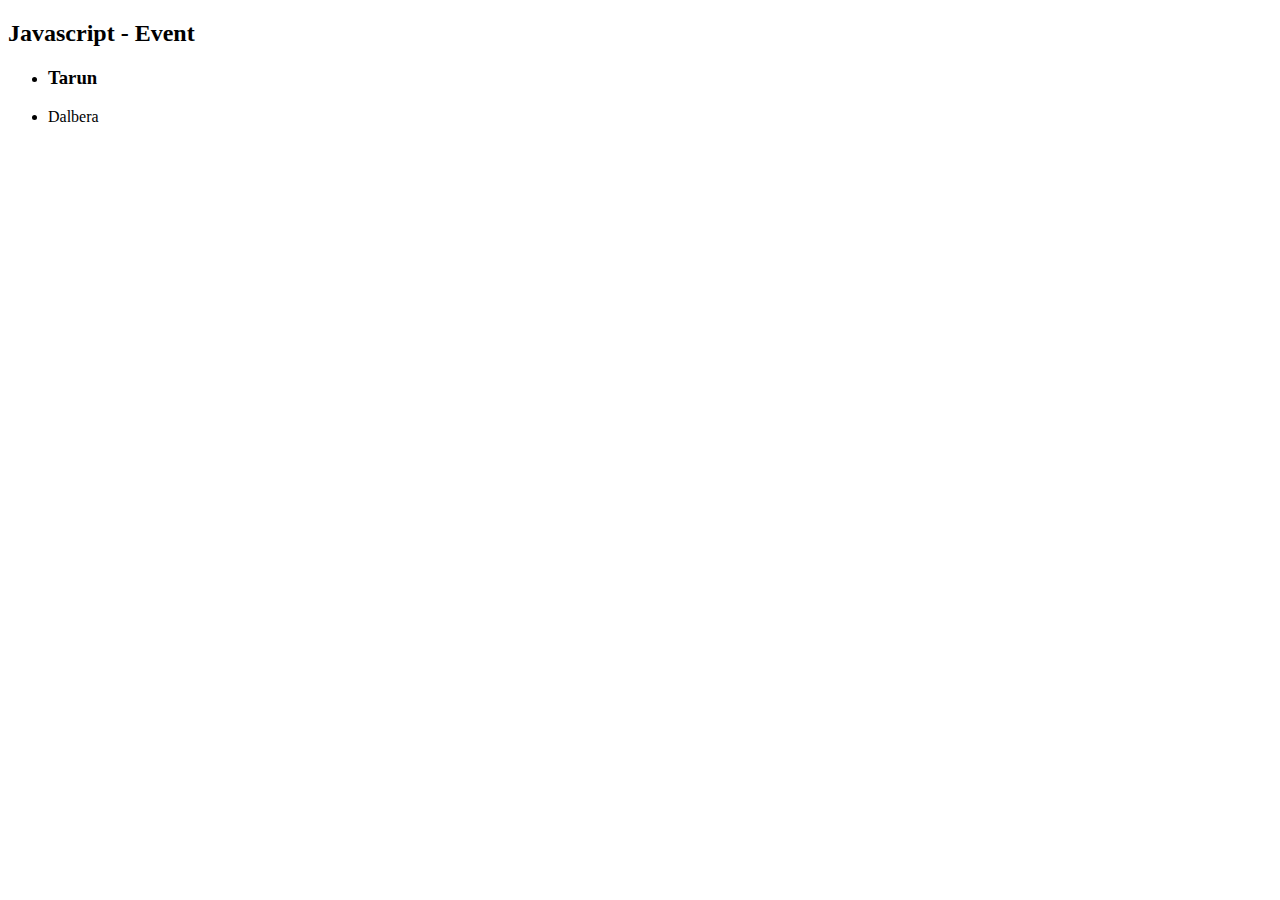
<file: 17Event/index.html>
<!DOCTYPE html>
<html lang="en">
<head>
    <meta charset="UTF-8">
    <meta name="viewport" content="width=device-width, initial-scale=1.0">
    <title>JS-event</title>
</head>
<body>
    <h2>Javascript - Event</h2>
    <ul>
        <li ><h3 id="Tarun">Tarun</h3></li>
        <li id="Dalbera">Dalbera</li>
    </ul>
    
</body>
<script>
    // document.querySelector('#Tarun').onclick=function(){
    //     alert('Tarun clicked');
    // }

    document.querySelector('#Tarun').addEventListener('click',function(e){
       console.log(e);
        alert('clicked')
        // e.stopPropagation()
    },false)  //false ->event propagation(useCapture) bubbling capturing


    //type,timeStamp,defaultprevented,target,toElement,srcElement,
    // currentTarget,clintX,clintY,screenX,screenY,
    // altkey,ctrlkey,shiftkey,keycode


</script>
</html>
</file>
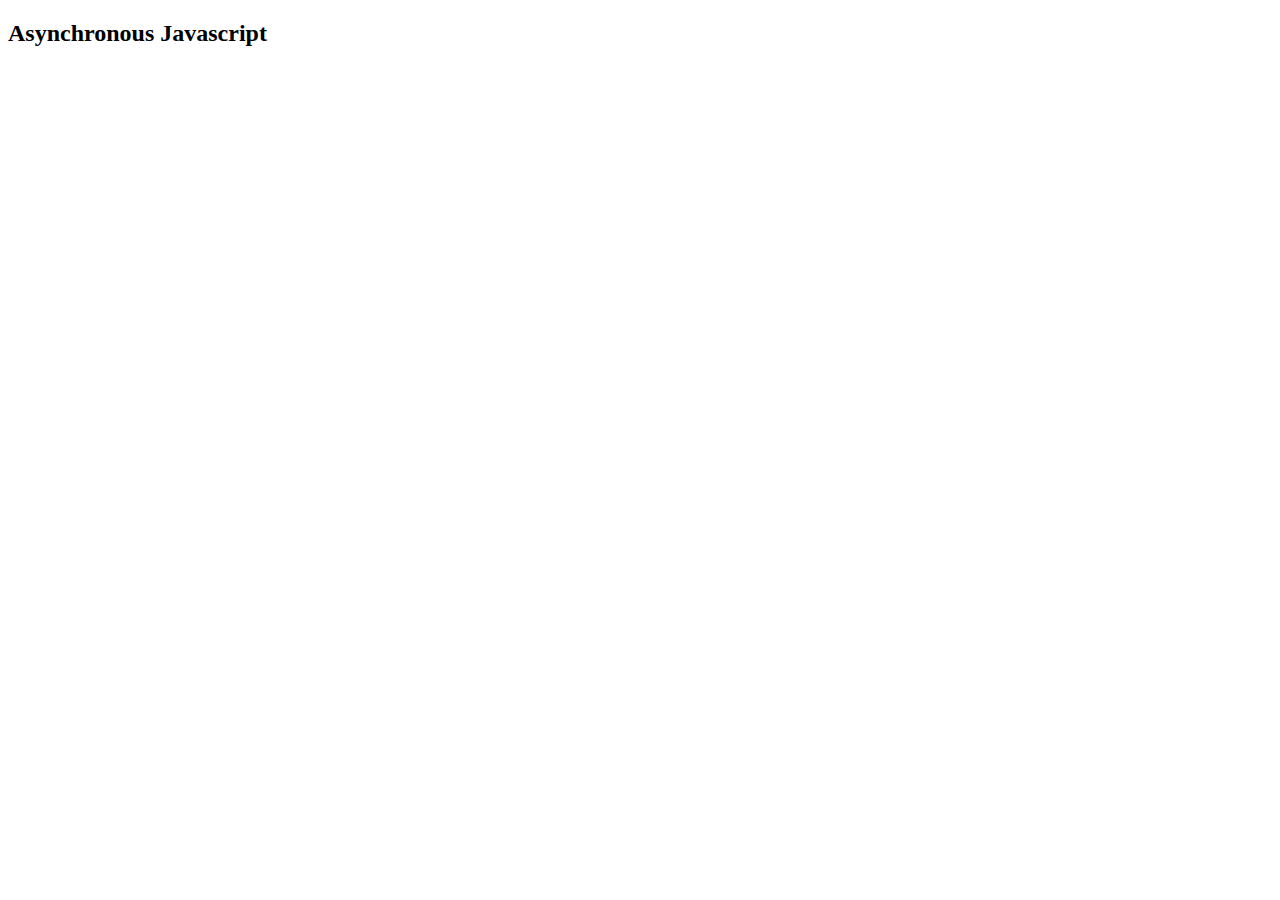
<file: 18AsyncJS/index.html>
<!DOCTYPE html>
<html lang="en">
<head>
    <meta charset="UTF-8">
    <meta name="viewport" content="width=device-width, initial-scale=1.0">
    <title>Document</title>
</head>
<body>
    <h2>Asynchronous Javascript</h2>
</body>
<script>
    // web api function
    setTimeout()
    clearTimeout()
    setInterval()
</script>
</html>
</file>
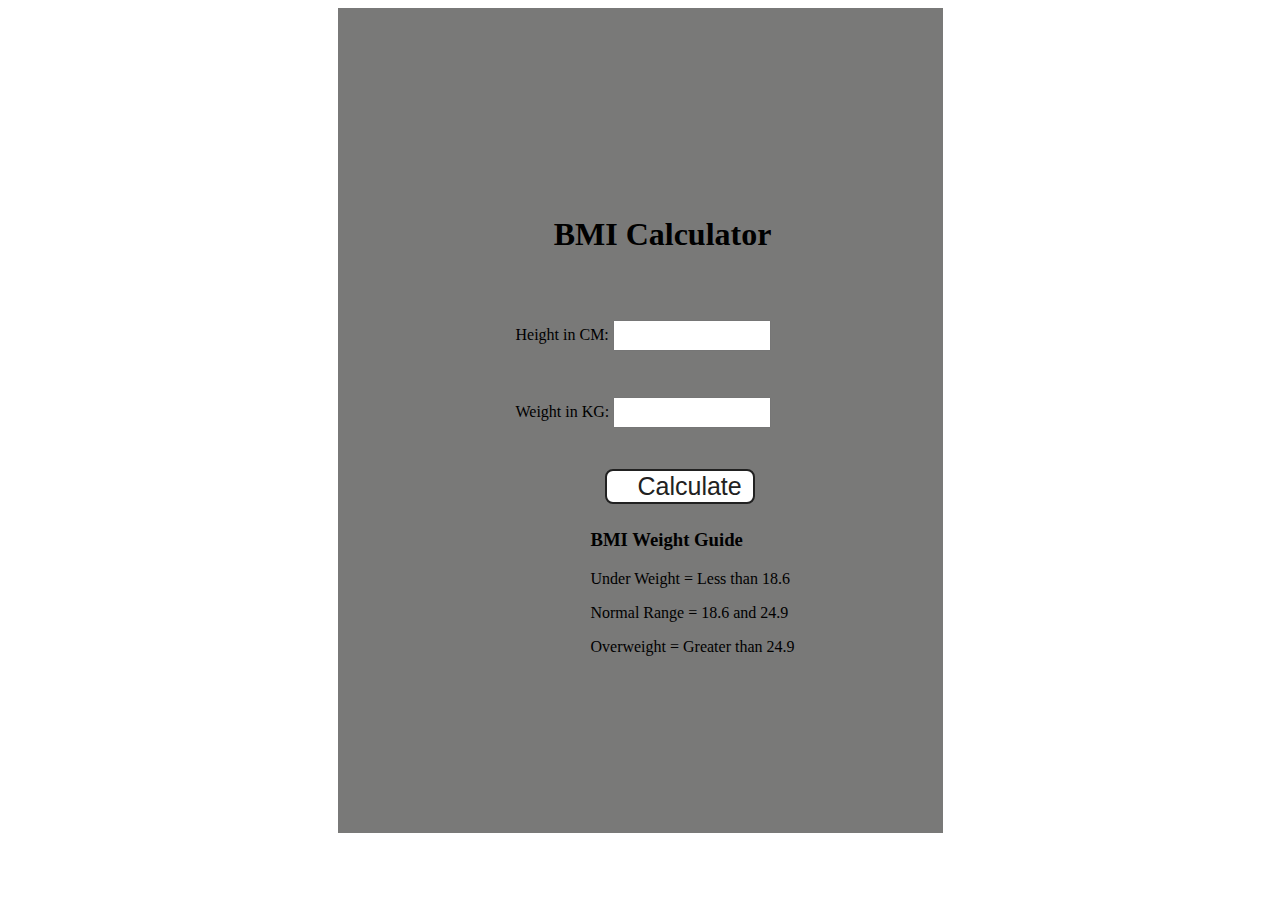
<file: 16Project/project2/index.html>
<!DOCTYPE html>
<html lang="en">
  <head>
    <meta charset="UTF-8" />
    <meta name="viewport" content="width=device-width, initial-scale=1.0" />
    <meta http-equiv="X-UA-Compatible" content="ie=edge" />
    <link rel="stylesheet" href="style.css" />
    <title>BMI Calculator</title>
  </head>
  <body>
    <div class="container">
      <h1>BMI Calculator</h1>
      <form>
        <p><label>Height in CM: </label><input type="text" id="height" /></p>
        <p><label>Weight in KG: </label><input type="text" id="weight" /></p>
        <button>Calculate</button>
        <div id="results"></div>
        <div id="weight-guide">
          <h3>BMI Weight Guide</h3>
          <p>Under Weight = Less than 18.6</p>
          <p>Normal Range = 18.6 and 24.9</p>
          <p>Overweight = Greater than 24.9</p>
        </div>
      </form>
    </div>
  </body>
  <script src="script.js"></script>
</html>
</file>
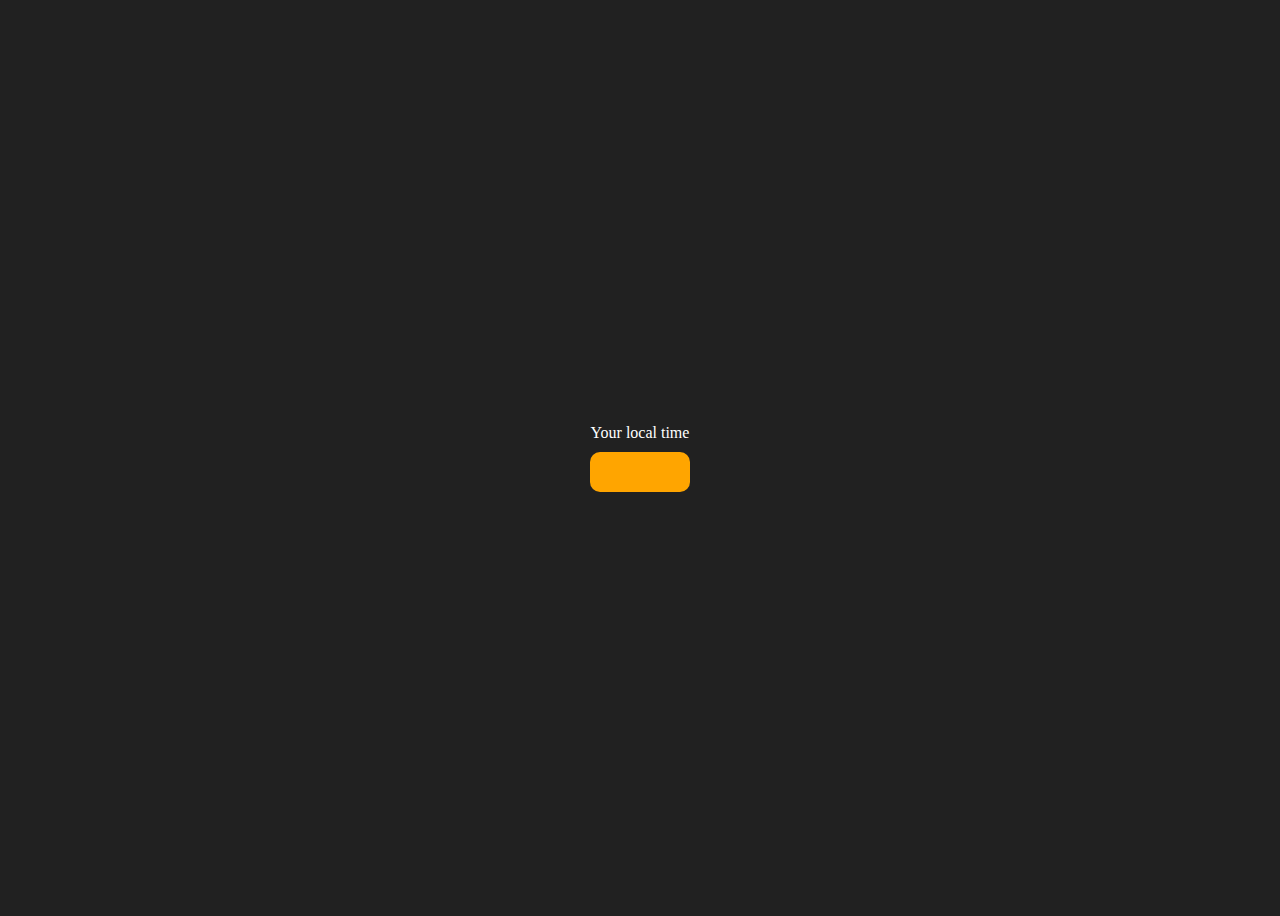
<file: 16Project/project3/index.html>
<!DOCTYPE html>
<html lang="en">
  <head>
    <meta charset="UTF-8" />
    <meta name="viewport" content="width=device-width, initial-scale=1.0" />
    <meta http-equiv="X-UA-Compatible" content="ie=edge" />
    
    <title>Your Local Time</title>
    <style> 
      body {
        background-color: #212121;
        color: #fff;
      }
      .center {
        display: flex;
        height: 100vh;
        justify-content: center;
        align-items: center;
        flex-direction: column;
      }
      #clock {
        font-size: 40px;
        background-color: orange;
        padding: 20px 50px;
        margin-top: 10px;
        border-radius: 10px;
      }
    </style>
  </head>
  <body>
   
    <div class="center">
      <div id="banner"><span>Your local time</span></div>
      <div id="clock"></div>
    </div>
    <script src="script.js"></script>
  </body>
</html>
</file>
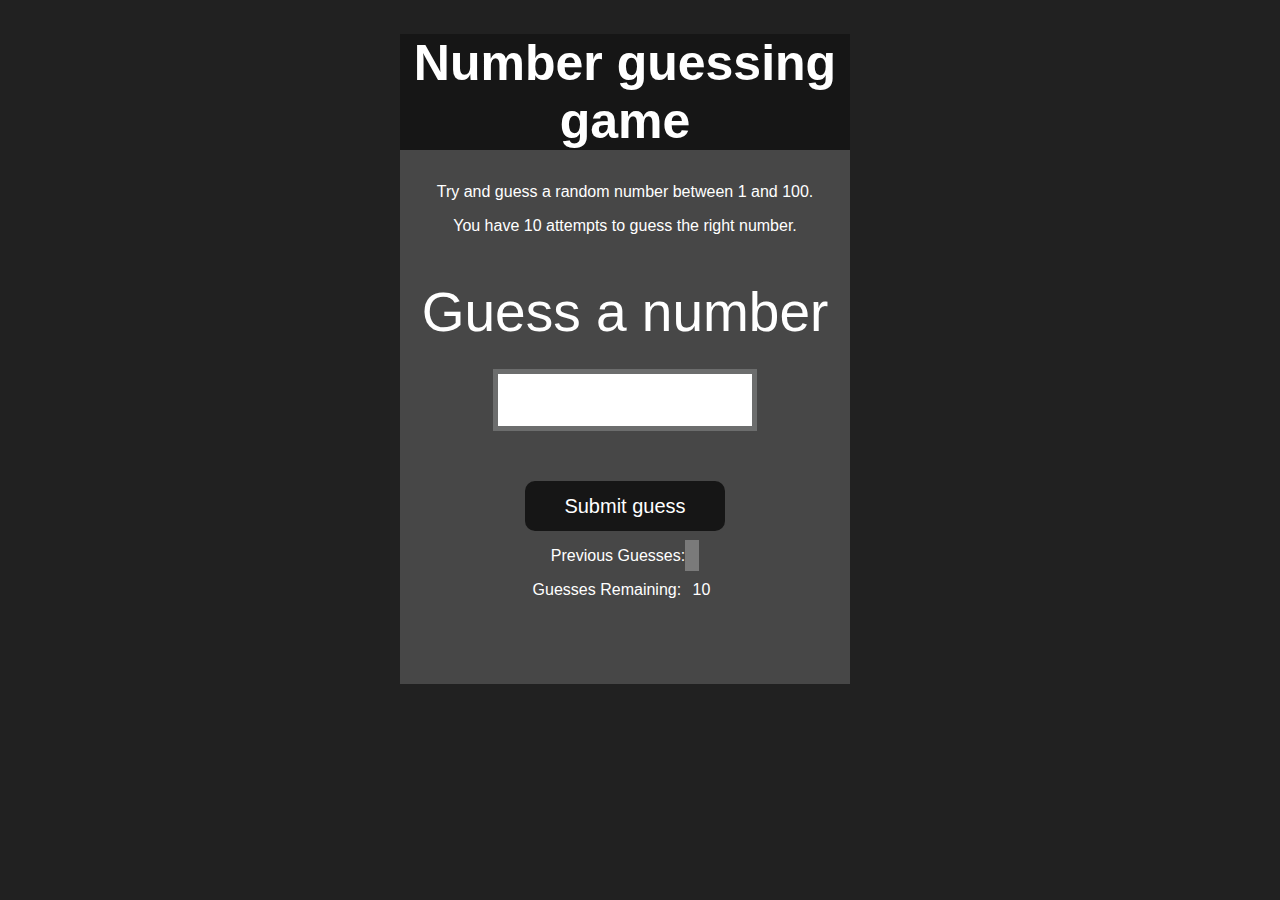
<file: 16Project/project4/index.html>
<!DOCTYPE html>
<html lang="en">
<head>
    <meta charset="UTF-8">
    <meta name="viewport" content="width=device-width, initial-scale=1.0">
    <meta  http-equiv="X-UA-Compatible" content="ie=edge"> 
    <title>Number Guessing Game</title>
    <link rel="stylesheet" href="style.css">
    
</head>
<body style="background-color:#212121; color:#fff;">
  
    
    <div id="wrapper">
        <h1>Number guessing game</h1>
        <p>Try and guess a random number between 1 and 100.</p>
        <p>You have 10 attempts to guess the right number.</p>
        </br>
        <div class="main">
            <form class="form">
                <label2 for="guessField" id="guess">Guess a number</label>
                <input type="text" id="guessField" class="guessField">
                <input type="submit" id="subt" value="Submit guess" class="guessSubmit">
            </form>
       <div class="resultParas">
            <p >Previous Guesses: <span class="guesses"></span></p>
            <p >Guesses Remaining: <span class="lastResult">10</span></p>
            <p class="lowOrHi"></p>
        </div>
     </div>
    </div>
    <script src="script.js"></script>
</body>
</html>
</file>
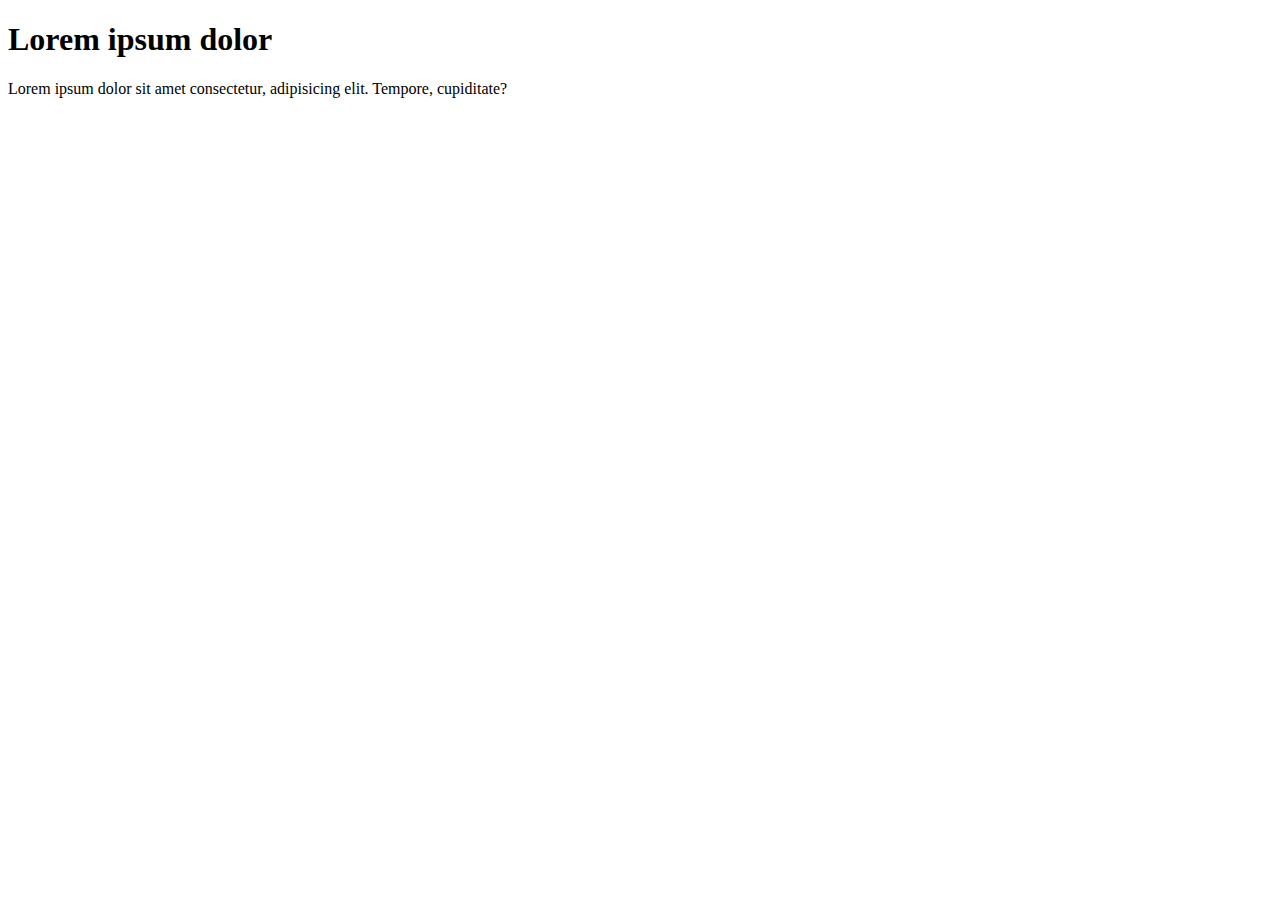
<file: 15DOM/index1.html>
<!DOCTYPE html>
<html lang="en">
<head>
    <meta charset="UTF-8">
    <title>Document</title>
</head>
<body>
    <div class="main">
        <h1 id="heading">Lorem ipsum dolor</h1>
        <p class="para">Lorem ipsum dolor sit amet consectetur, adipisicing elit. Tempore, cupiditate?</p>
    </div>
</body>
</html>
</file>
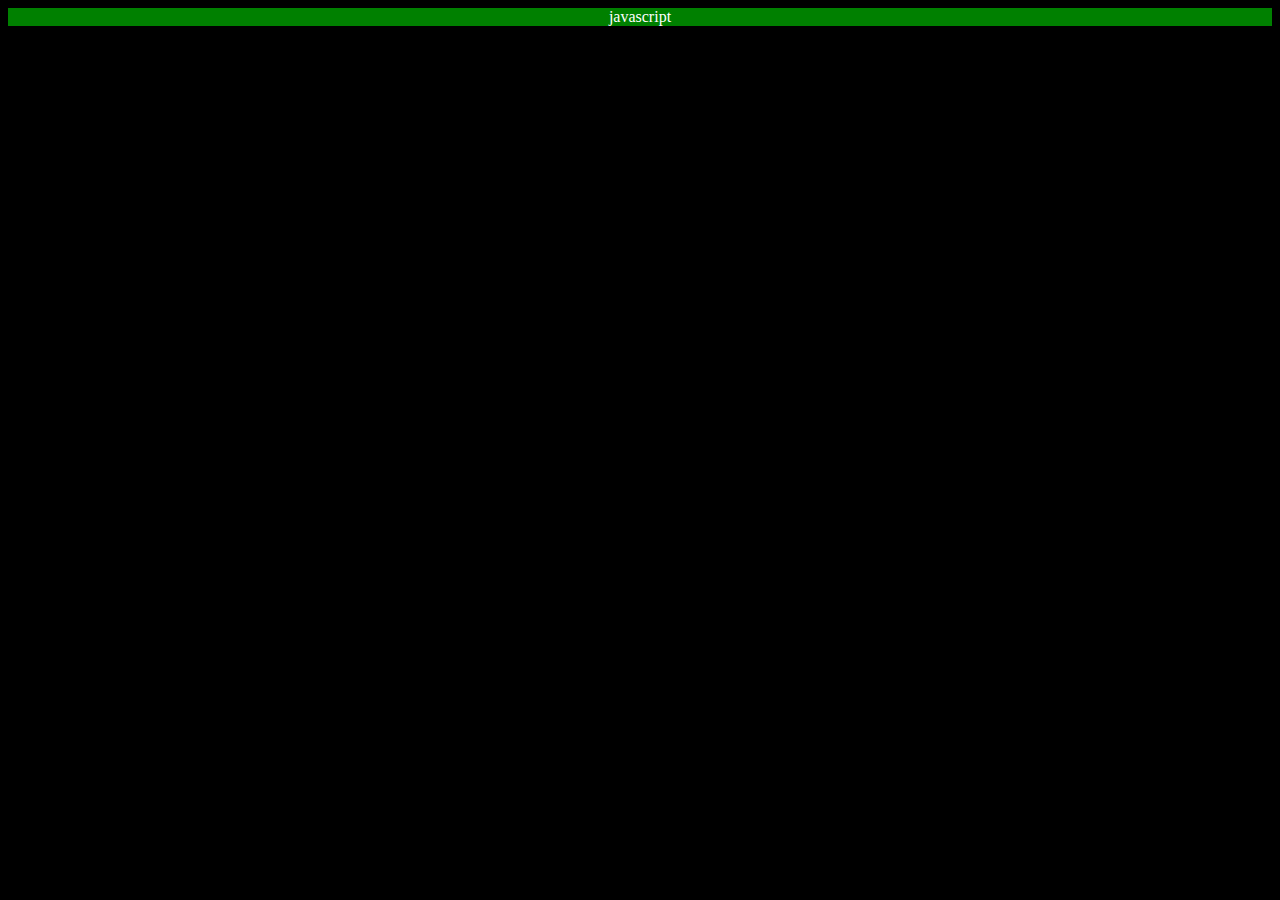
<file: 15DOM/index2.html>
<!DOCTYPE html>
<html lang="en">
<head>
    <meta charset="UTF-8">
    <meta name="viewport" content="width=device-width, initial-scale=1.0">
    <title>DOM | Document Object Model</title>
</head>
<body style="background-color:black; color: white;">
    <div class="main">

    </div>
    
</body>
<script>
     const div=document.createElement("div")
    console.log(div);
    div.className="divclass"
    div.id="divid"
    div.setAttribute("title","divtitle")
    div.innerText="javascript"
    div.style.backgroundColor="green"
    div.style.textAlign="center"
    document.body.appendChild(div)

</script>
</html>
</file>
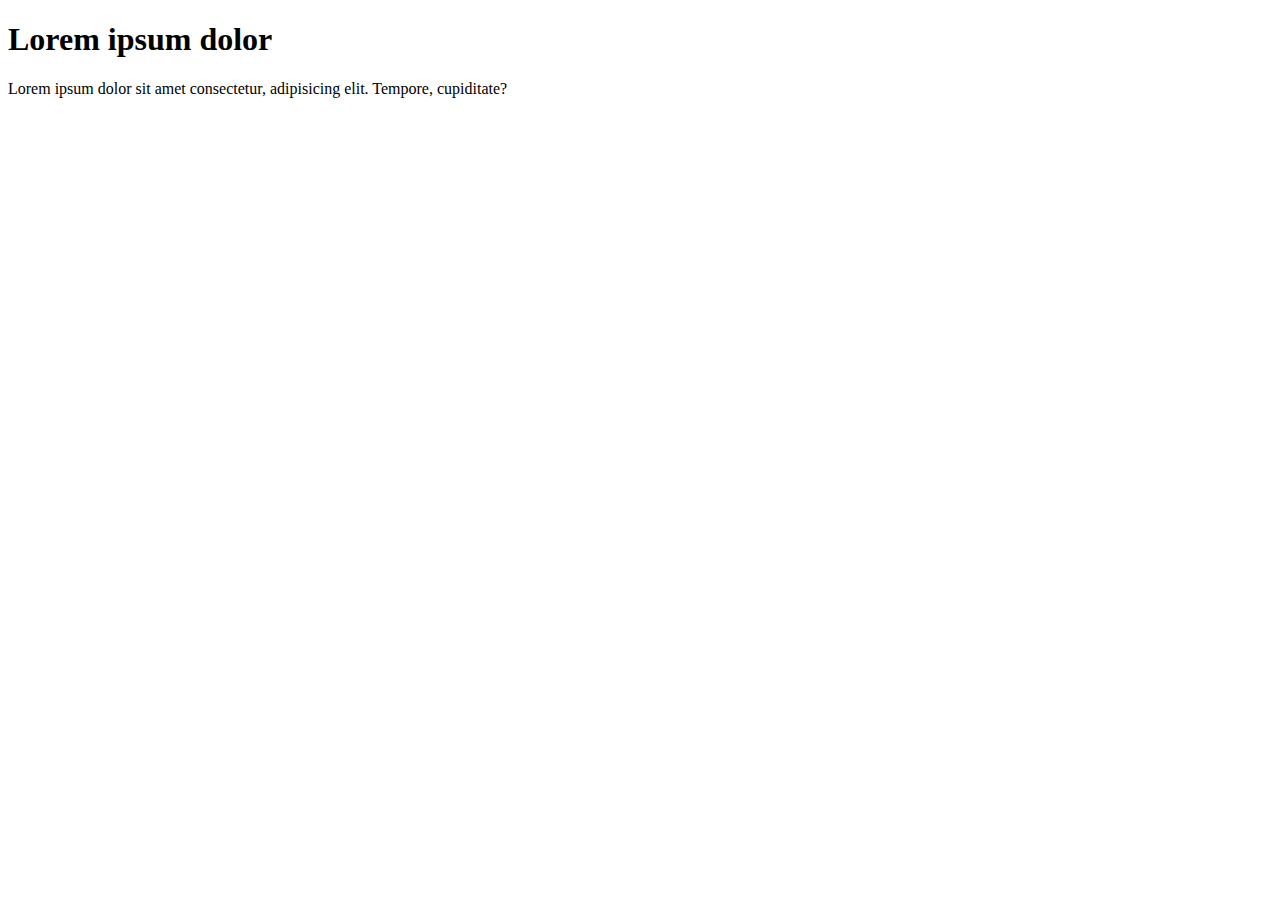
<file: 16_DOM_JS/index1.html>
<!DOCTYPE html>
<html lang="en">
<head>
    <meta charset="UTF-8">
    <meta name="viewport" content="width=device-width, initial-scale=1.0">
    <title>Document</title>
</head>
<body>
    <div class="main">
        <h1 id="heading">Lorem ipsum dolor</h1>
        <p class="para">Lorem ipsum dolor sit amet consectetur, adipisicing elit. Tempore, cupiditate?</p>
    </div>
</body>
</html>
</file>
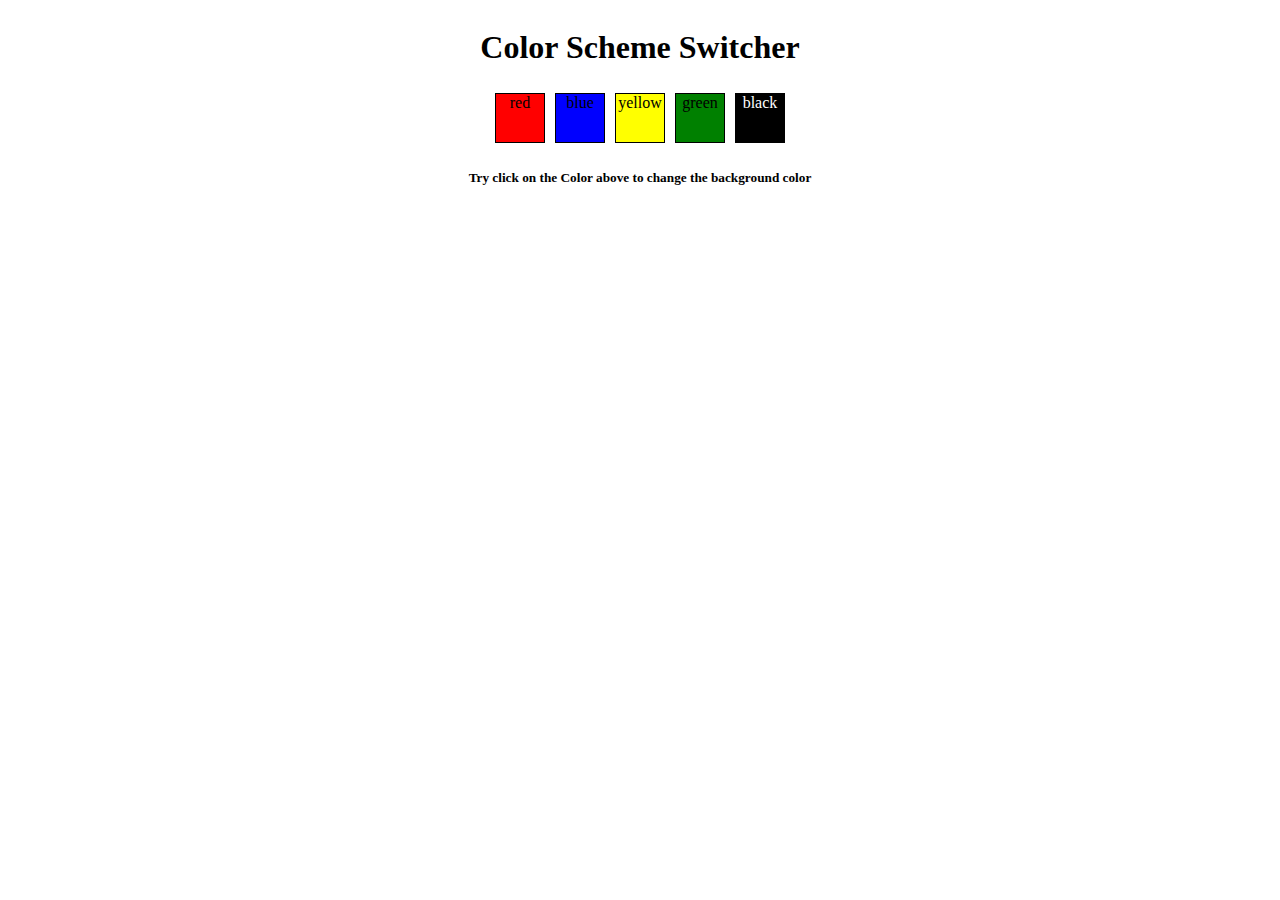
<file: 16Project/index1.html>
<!DOCTYPE html>
<html lang="en">
<head>
    <meta charset="UTF-8">
    <meta name="viewport" content="width=device-width, initial-scale=1.0">
    <title>Dom_project-1</title>
    <style>
        .main{
            display: flex;
            flex-direction: column;
            justify-content: center;
            align-items: center;
        }
        .box{
            border: 1px solid black;
            width: 3rem;
            height: 3rem;
            margin: 5px;
            text-align: center;
           
        }
        .contain{
            display: flex;
            flex-direction: row;
            justify-content: center;
            align-items: center;
        
        }
        #box1{
            background-color: red;
        }
        #box2{
            background-color: blue;
        }
        #box3{
            background-color: yellow;
        }
        #box4{
            background-color:green;
          
        }
        #box5{
            background-color:black;
            color: white;
          
        }
        
    </style>
</head>
<body>
    <div class="main">
        <h1>Color Scheme Switcher</h1>
        <div class="contain">
            <div class="box" id="box1">red</div>
            <div class="box" id="box2">blue</div>
            <div class="box" id="box3">yellow</div>
            <div class="box" id="box4">green</div>
            <div class="box" id="box5">black</div>
            
        </div>
        <h5>Try click on the Color above to change the background color</h5>
    </div>
    
</body>
<script>
    const box=document.querySelectorAll(".box")
    const body=document.querySelector("body")

    box.forEach((button)=>{
        console.log(button);
        button.addEventListener('click',(color)=>{
            console.log(color);
            body.style.backgroundColor= color.target.innerHTML
        })
    })
        

    
</script>
</html>
</file>
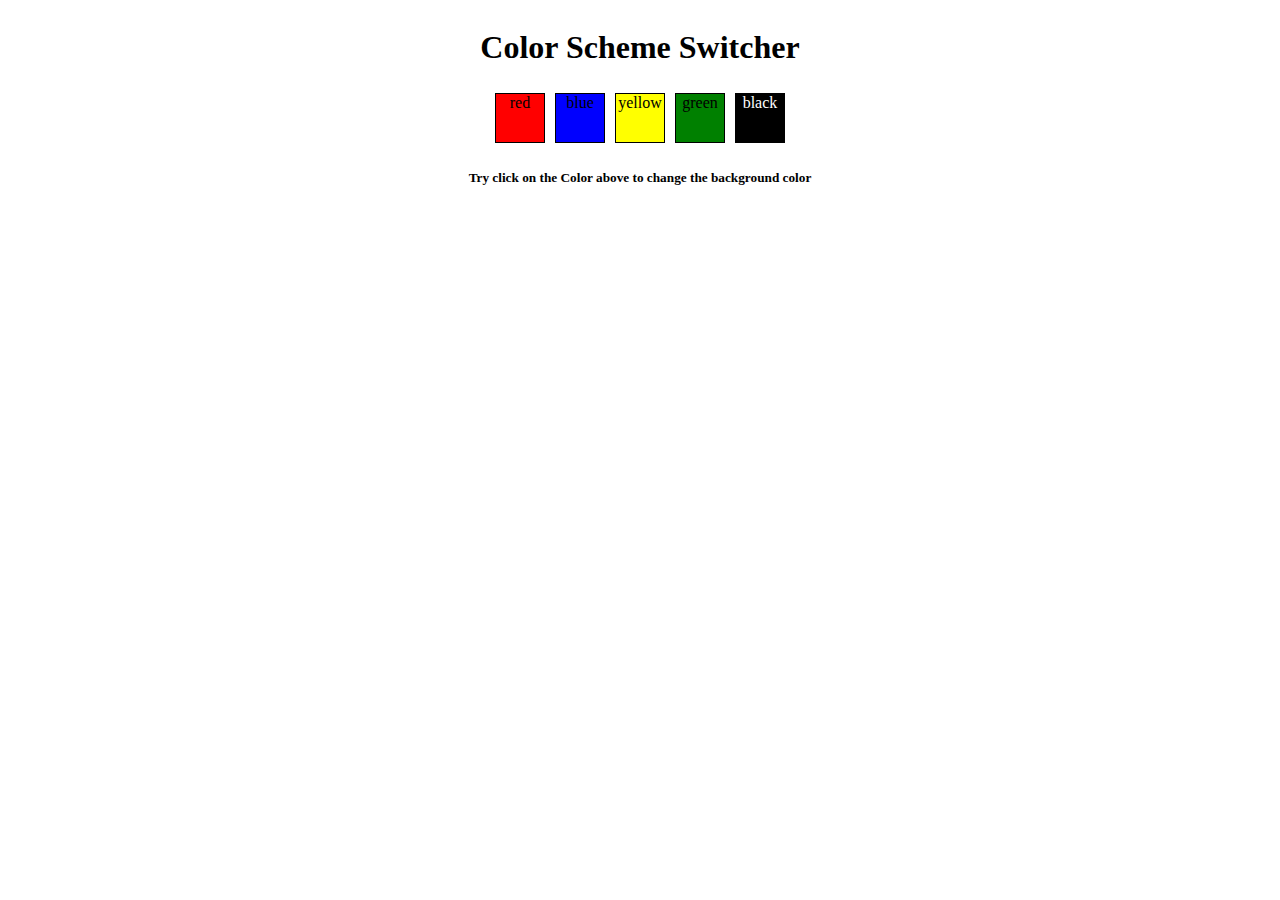
<file: 17_Project_JS/index1.html>
<!DOCTYPE html>
<html lang="en">
<head>
    <meta charset="UTF-8">
    <meta name="viewport" content="width=device-width, initial-scale=1.0">
    <title>Dom_project-1</title>
    <style>
        .main{
            display: flex;
            flex-direction: column;
            justify-content: center;
            align-items: center;
        }
        .box{
            border: 1px solid black;
            width: 3rem;
            height: 3rem;
            margin: 5px;
            text-align: center;
           
        }
        .contain{
            display: flex;
            flex-direction: row;
            justify-content: center;
            align-items: center;
        
        }
        #box1{
            background-color: red;
        }
        #box2{
            background-color: blue;
        }
        #box3{
            background-color: yellow;
        }
        #box4{
            background-color:green;
          
        }
        #box5{
            background-color:black;
            color: white;
          
        }
        
    </style>
</head>
<body>
    <div class="main">
        <h1>Color Scheme Switcher</h1>
        <div class="contain">
            <div class="box" id="box1">red</div>
            <div class="box" id="box2">blue</div>
            <div class="box" id="box3">yellow</div>
            <div class="box" id="box4">green</div>
            <div class="box" id="box5">black</div>
            
        </div>
        <h5>Try click on the Color above to change the background color</h5>
    </div>
    
</body>
<script>
    const box=document.querySelectorAll(".box")
    const body=document.querySelector("body")
    box.forEach((button)=>{
        button.addEventListener('click',(color)=>{
            body.style.backgroundColor= color.target.innerHTML
        })
    })
        

    
</script>
</html>
</file>
<file: 16Project/project2/style.css>
body{
  display: flex;
  align-items: center;
  justify-content: center;
}
.container {
    width: 575px;
    height: 825px;
    display: flex;
    flex-direction: column;
    align-items: center;
    justify-content: center;
    background-color: #797978;
    padding-left: 30px;
  }
  #height,
  #weight {
    width: 150px;
    height: 25px;
    margin-top: 30px;
  }
  
  #weight-guide {
    margin-left: 75px;
    margin-top: 25px;
  }
  
  #results {
    font-size: 35px;
    margin-left: 90px;
    margin-top: 20px;
    color: rgb(241, 241, 241);
  }
  
  button {
    width: 150px;
    height: 35px;
    margin-left: 90px;
    margin-top: 25px;
    background-color: #fff;
    padding: 1px 30px;
    border-radius: 8px;
    color: #212121;
    text-decoration: none;
    border: 2px solid #212121;
  
    font-size: 25px;
  }
  
  h1 {
    padding-left: 15px;
    padding-top: 25px;
    
  }
</file>
<file: 16Project/project4/style.css>
html {
    font-family: sans-serif;
  }
  
  body {
    width: 300px;
    max-width: 1050px;
    min-width: 480px;
    margin: 0 auto;
    background-color: #c22f2f;
  }
  
  .lastResult {
    color: white;
    padding: 7px;
  }
  
  .guesses {
    color: white;
    padding: 7px;
  }
  
  button {
    background-color: #141414;
    color: #fff;
    width: 250px;
    height: 50px;
    border-radius: 25px;
    font-size: 30px;
    border-style: none;
    margin-top: 30px;
    /* margin-left: 50px; */
  }
  
  #subt {
    background-color: #161616;
    color: #ffffff;
    width: 200px;
    height: 50px;
    border-radius: 10px;
    font-size: 20px;
    border-style: none;
    margin-top: 50px;
    /* margin-left: 75px; */
  }
  
  #guessField {
    color: #000;
    width: 250px;
    height: 50px;
    font-size: 30px;
    border-style: none;
    margin-top: 25px;
  
    /* margin-left: 50px; */
    border: 5px solid #6c6d6d;
    text-align: center;
  }
  
  #guess {
    font-size: 55px;
    /* margin-left: 90px; */
    margin-top: 120px;
    color: #fff;
  }
  
  .guesses {
    background-color: #7a7a7a;
  }
  
  #wrapper {
    box-sizing: border-box;
    text-align: center;
    width: 450px;
    height: 650px;
    background-color: #474747;
    color: #fff;
    font-size: 25px;
  }
  
  h1 {
    background-color: #161616;
  
    color: #fff;
    text-align: center;
  }
  
  p {
    font-size: 16px;
    text-align: center;
  }
</file>
